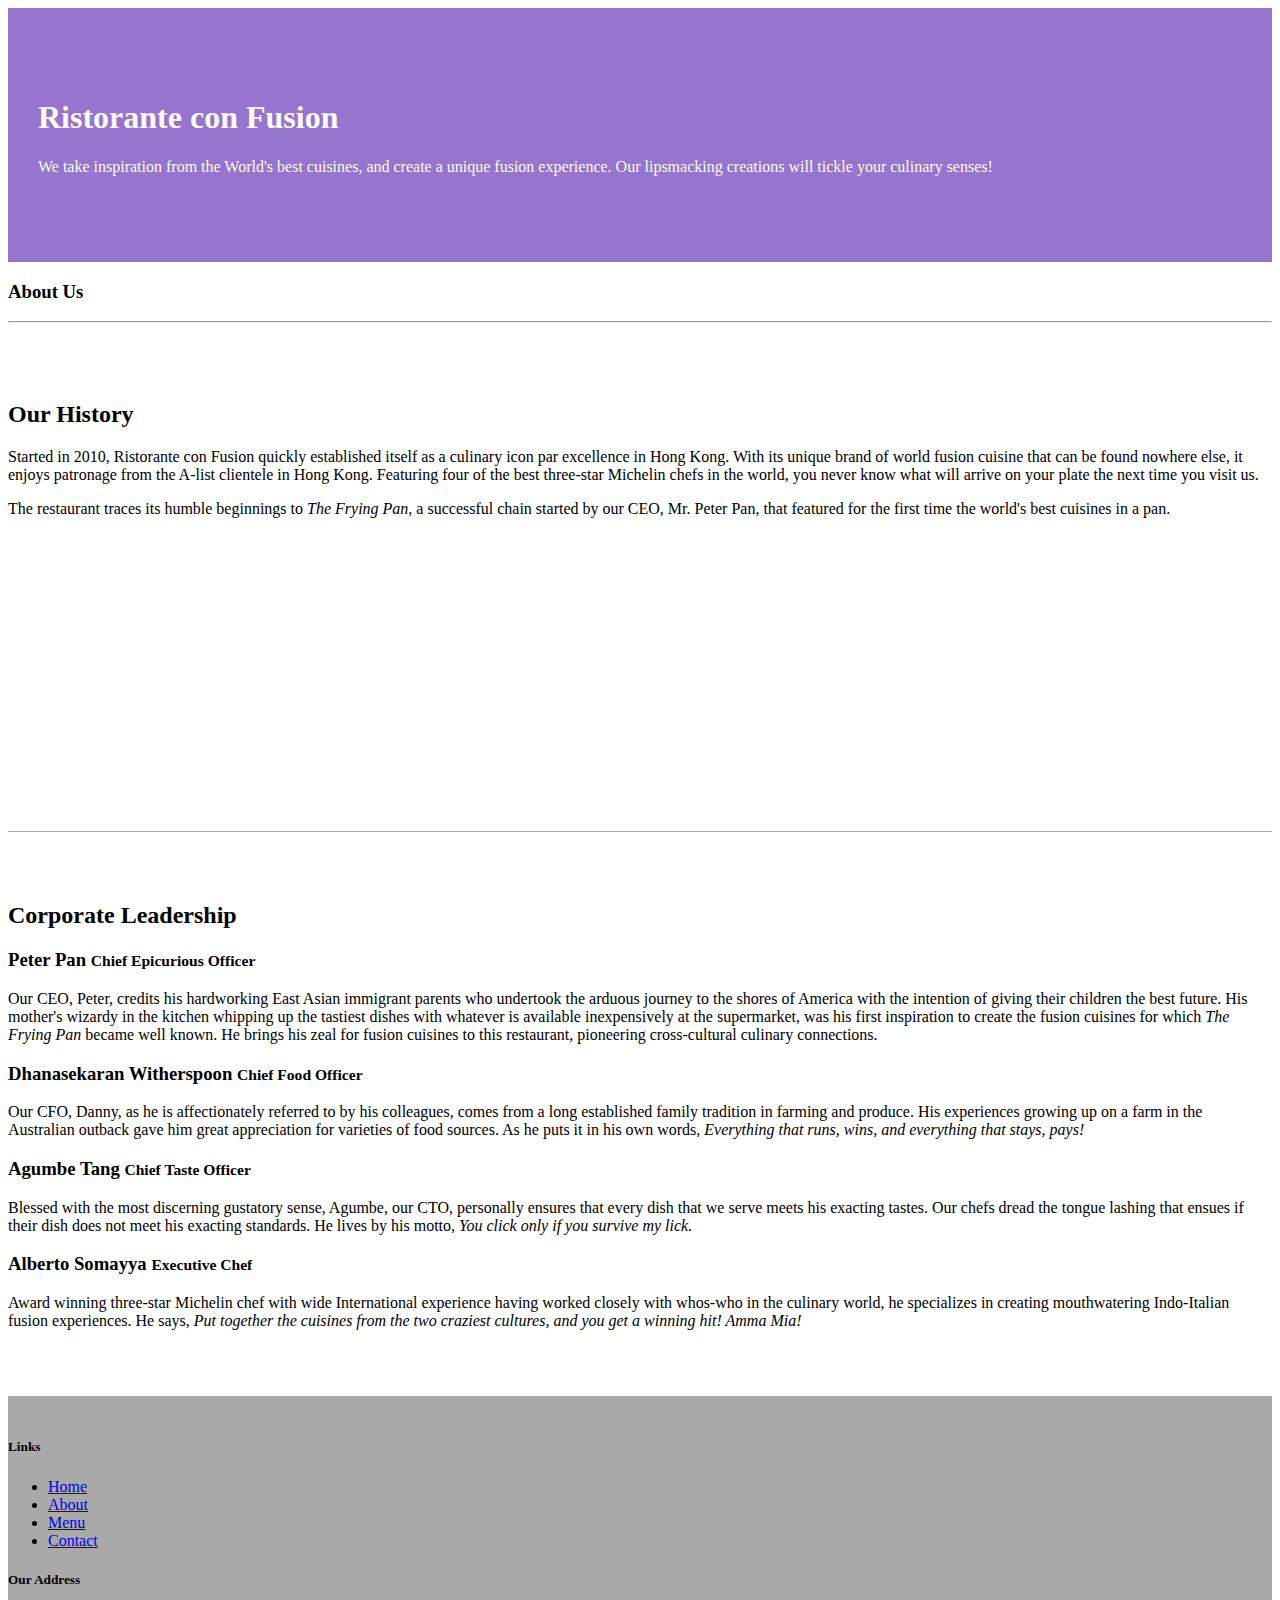
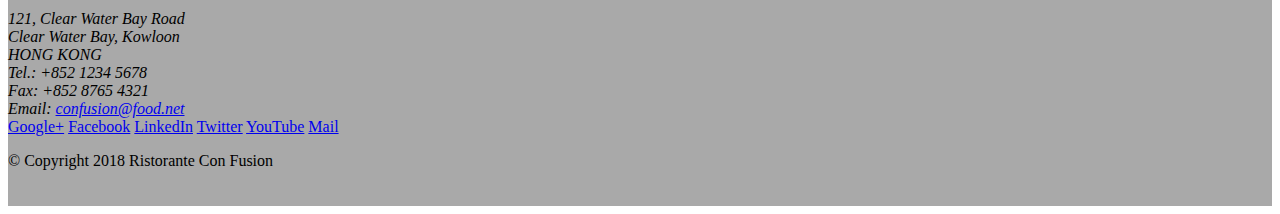
<file: assignment1/index.html>
<!DOCTYPE html>
<html lang="en">
    <head>
        <meta charset="utf-8">
        <meta name="viewport" content="width=device-width initial-scale=1 shrink-to-fit=no">
        <meta http-equiv="x-ua-compatible" content="ie-edge">
        <title>Ristorante Con Fusion: About Us</title>
        <link rel="stylesheet" href="https://stackpath.bootstrapcdn.com/bootstrap/4.5.0/css/bootstrap.min.css" integrity="sha384-9aIt2nRpC12Uk9gS9baDl411NQApFmC26EwAOH8WgZl5MYYxFfc+NcPb1dKGj7Sk" crossorigin="anonymous">
        <link rel="stylesheet" href="css/styles.css">
    </head>
    <body>
        <header class="jumbotron">
            <div class="container">
                <div class="row row-header">
                    <div class="col-12 col-sm-6">
                        <h1>Ristorante con Fusion</h1>
                        <p>We take inspiration from the World's best cuisines, and create a unique fusion experience. Our lipsmacking creations will tickle your culinary senses!</p>
                    </div>
                    <div class="col-12 col-sm">
                    </div>
                </div>
            </div>
        </header>

        <div class="container">
            <div class="row">
                <div>
                   <h3>About Us</h3>
                   <hr>
                </div>
            </div>
    
            <div class="row row-content">
                <div class="col-sm-6">
                    <h2>Our History</h2>
                    <p>Started in 2010, Ristorante con Fusion quickly established itself as a culinary icon par excellence in Hong Kong. With its unique brand of world fusion cuisine that can be found nowhere else, it enjoys patronage from the A-list clientele in Hong Kong.  Featuring four of the best three-star Michelin chefs in the world, you never know what will arrive on your plate the next time you visit us.</p>
                    <p>The restaurant traces its humble beginnings to <em>The Frying Pan</em>, a successful chain started by our CEO, Mr. Peter Pan, that featured for the first time the world's best cuisines in a pan.</p>
                </div>
                <div>
                </div>
            </div>
    
    
            <div class="row row-content">
                <div class="col-12">
                    <h2>Corporate Leadership</h2>
                    <h3>Peter Pan <small>Chief Epicurious Officer</small></h3>
                    <p class="d-none d-sm-block">Our CEO, Peter, credits his hardworking East Asian immigrant parents who undertook the arduous journey to the shores of America with the intention of giving their children the best future. His mother's wizardy in the kitchen whipping up the tastiest dishes with whatever is available inexpensively at the supermarket, was his first inspiration to create the fusion cuisines for which <em>The Frying Pan</em> became well known. He brings his zeal for fusion cuisines to this restaurant, pioneering cross-cultural culinary connections.</p>
                    <h3>Dhanasekaran Witherspoon <small>Chief Food Officer</small></h3>
                    <p class="d-none d-sm-block">Our CFO, Danny, as he is affectionately referred to by his colleagues, comes from a long established family tradition in farming and produce. His experiences growing up on a farm in the Australian outback gave him great appreciation for varieties of food sources. As he puts it in his own words, <em>Everything that runs, wins, and everything that stays, pays!</em></p>
                    <h3>Agumbe Tang <small>Chief Taste Officer</small></h3>
                    <p class="d-none d-sm-block">Blessed with the most discerning gustatory sense, Agumbe, our CTO, personally ensures that every dish that we serve meets his exacting tastes. Our chefs dread the tongue lashing that ensues if their dish does not meet his exacting standards. He lives by his motto, <em>You click only if you survive my lick.</em></p>
                    <h3>Alberto Somayya <small>Executive Chef</small></h3>
                    <p class="d-none d-sm-block">Award winning three-star Michelin chef with wide International experience having worked closely with whos-who in the culinary world, he specializes in creating mouthwatering Indo-Italian fusion experiences. He says, <em>Put together the cuisines from the two craziest cultures, and you get a winning hit! Amma Mia!</em></p>
                </div>
           </div>
    
        </div>
        
        <footer class="footer">
            <div class="container">
                <div class="row" >             
                    <div class="col-4 offset-1 col-sm-2">
                        <h5>Links</h5>
                        <ul class="list-unstyled">
                            <li><a href="#">Home</a></li>
                            <li><a href="#">About</a></li>
                            <li><a href="#">Menu</a></li>
                            <li><a href="#">Contact</a></li>
                        </ul>
                    </div>
                    <div class="col-7 col-sm-5">
                        <h5>Our Address</h5>
                        <address>
                          121, Clear Water Bay Road<br>
                          Clear Water Bay, Kowloon<br>
                          HONG KONG<br>
                          Tel.: +852 1234 5678<br>
                          Fax: +852 8765 4321<br>
                          Email: <a href="mailto:confusion@food.net">confusion@food.net</a>
                       </address>
                    </div>
                    <div class="col-12 col-sm-4 align-self-center">
                        <div class="text-center">
                            <a href="http://google.com/+">Google+</a>
                            <a href="http://www.facebook.com/profile.php?id=">Facebook</a>
                            <a href="http://www.linkedin.com/in/">LinkedIn</a>
                            <a href="http://twitter.com/">Twitter</a>
                            <a href="http://youtube.com/">YouTube</a>
                            <a href="mailto:">Mail</a>
                        </div>
                    </div>
               </div>
               <div class="row justify-content-center">             
                    <div class="col-auto">
                        <p>© Copyright 2018 Ristorante Con Fusion</p>
                    </div>
               </div>
            </div>
        </footer>        

        <script src="https://code.jquery.com/jquery-3.5.1.slim.min.js" integrity="sha384-DfXdz2htPH0lsSSs5nCTpuj/zy4C+OGpamoFVy38MVBnE+IbbVYUew+OrCXaRkfj" crossorigin="anonymous"></script>
        <script src="https://cdn.jsdelivr.net/npm/popper.js@1.16.0/dist/umd/popper.min.js" integrity="sha384-Q6E9RHvbIyZFJoft+2mJbHaEWldlvI9IOYy5n3zV9zzTtmI3UksdQRVvoxMfooAo" crossorigin="anonymous"></script>
        <script src="https://stackpath.bootstrapcdn.com/bootstrap/4.5.0/js/bootstrap.min.js" integrity="sha384-OgVRvuATP1z7JjHLkuOU7Xw704+h835Lr+6QL9UvYjZE3Ipu6Tp75j7Bh/kR0JKI" crossorigin="anonymous"></script>
    </body>
</html>
</file>
<file: assignment1/css/styles.css>
.row-header{
    margin: 0px auto;
    padding: 0px auto;
}
.row-content{
    margin: 0px auto;
    padding: 50px 0px 50px 0px;
    border-bottom:1px ridge darkgray ;
    min-height: 400px;
}
.jumbotron{
    padding: 70px 30px 70px 30px;
    margin: 0px auto;
    background-color: #9575cd;
    color: floralwhite;
}
.footer{
    margin: 0px auto;
    padding: 20px 0px 20px 0px;
    background-color: darkgrey;
    font-weight: 800px;
}
</file>
